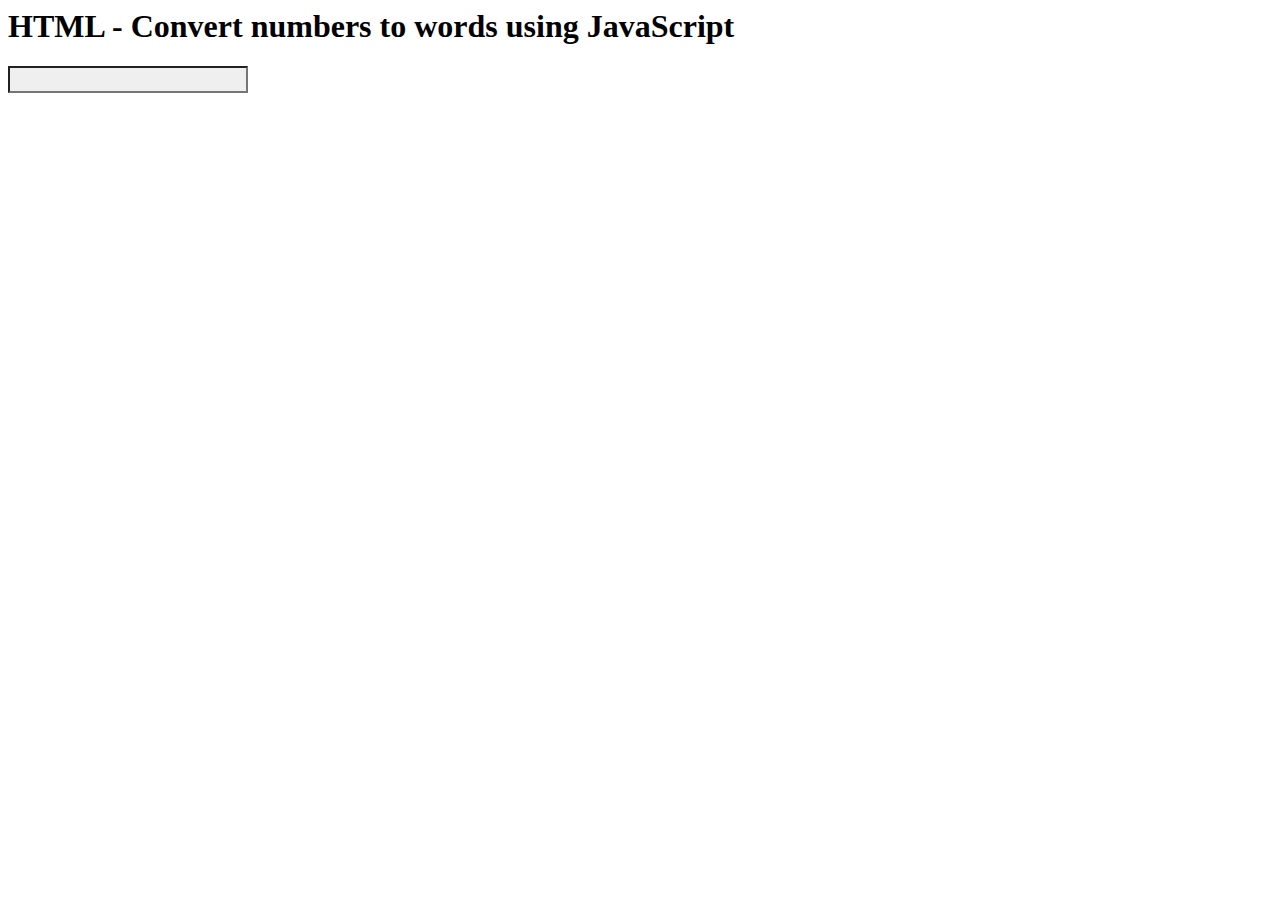
<file: Web/demo/demo.html>
<html>

<head>

    <title>HTML - Convert numbers to words using JavaScript</title>

    <script >
    	function onlyNumbers(evt) {
    var e = event || evt; // For trans-browser compatibility
    var charCode = e.which || e.keyCode;

    if (charCode > 31 && (charCode < 48 || charCode > 57))
        return false;
    return true;
}

function NumToWord(inputNumber, outputControl) {
    var str = new String(inputNumber)
    var splt = str.split("");
    var rev = splt.reverse();
    var once = ['Zero', ' One', ' Two', ' Three', ' Four', ' Five', ' Six', ' Seven', ' Eight', ' Nine'];
    var twos = ['Ten', ' Eleven', ' Twelve', ' Thirteen', ' Fourteen', ' Fifteen', ' Sixteen', ' Seventeen', ' Eighteen', ' Nineteen'];
    var tens = ['', 'Ten', ' Twenty', ' Thirty', ' Forty', ' Fifty', ' Sixty', ' Seventy', ' Eighty', ' Ninety'];

    numLength = rev.length;
    var word = new Array();
    var j = 0;

    for (i = 0; i < numLength; i++) {
        switch (i) {

            case 0:
                if ((rev[i] == 0) || (rev[i + 1] == 1)) {
                    word[j] = '';
                }
                else {
                    word[j] = '' + once[rev[i]];
                }
                word[j] = word[j];
                break;

            case 1:
                aboveTens();
                break;

            case 2:
                if (rev[i] == 0) {
                    word[j] = '';
                }
                else if ((rev[i - 1] == 0) || (rev[i - 2] == 0)) {
                    word[j] = once[rev[i]] + " Hundred ";
                }
                else {
                    word[j] = once[rev[i]] + " Hundred and";
                }
                break;

            case 3:
                if (rev[i] == 0 || rev[i + 1] == 1) {
                    word[j] = '';
                }
                else {
                    word[j] = once[rev[i]];
                }
                if ((rev[i + 1] != 0) || (rev[i] > 0)) {
                    word[j] = word[j] + " Thousand";
                }
                break;

                
            case 4:
                aboveTens();
                break;

            case 5:
                if ((rev[i] == 0) || (rev[i + 1] == 1)) {
                    word[j] = '';
                }
                else {
                    word[j] = once[rev[i]];
                }
                if (rev[i + 1] !== '0' || rev[i] > '0') {
                    word[j] = word[j] + " Lakh";
                }
                 
                break;

            case 6:
                aboveTens();
                break;

            case 7:
                if ((rev[i] == 0) || (rev[i + 1] == 1)) {
                    word[j] = '';
                }
                else {
                    word[j] = once[rev[i]];
                }
                if (rev[i + 1] !== '0' || rev[i] > '0') {
                    word[j] = word[j] + " Crore";
                }                
                break;

            case 8:
                aboveTens();
                break;

            default: break;
        }
        j++;
    }

    function aboveTens() {
        if (rev[i] == 0) { word[j] = ''; }
        else if (rev[i] == 1) { word[j] = twos[rev[i - 1]]; }
        else { word[j] = tens[rev[i]]; }
    }

    word.reverse();
    var finalOutput = '';
    for (i = 0; i < numLength; i++) {
        finalOutput = finalOutput + word[i];
    }
    document.getElementById(outputControl).innerHTML = finalOutput;
}
    </script>

</head>

<body>

    <h1>

        HTML - Convert numbers to words using JavaScript</h1>

    <input id="Text1" type="text" onkeypress="return onlyNumbers(this.value);" onkeyup="NumToWord(this.value,'divDisplayWords');"

        maxlength="9" style="background-color: #efefef; border: 2px solid #CCCCC; font-size: large" />

    <br />

    <br />

    <div id="divDisplayWords" style="font-size: 13; color: Teal; font-family: Arial;">

    </div>

</body>

</html>
</file>
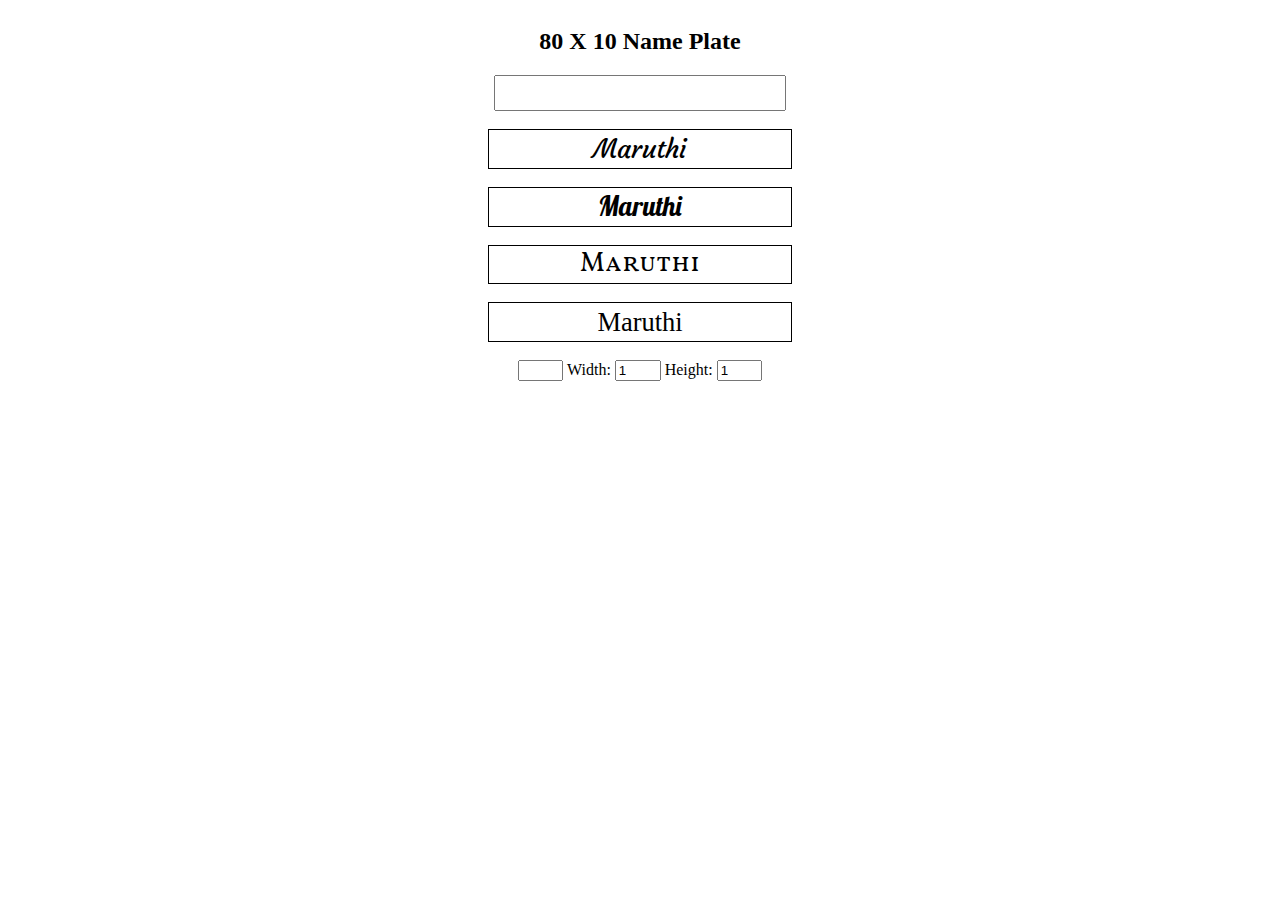
<file: Web/demo/Fonts.html>
<!DOCTYPE html>
<!-- saved from url=(0041)file:///G:/My%20Drive/Web/demo/Fonts.html -->
<html><head><meta http-equiv="Content-Type" content="text/html; charset=windows-1252">
<title>Fonts</title>
<link rel="preconnect" href="https://fonts.googleapis.com/">
<link rel="preconnect" href="https://fonts.gstatic.com/" crossorigin="">
<script src="./Fonts_files/jquery.min.js.download"></script>
<script src="./Fonts_files/html2canvas.js.download"></script>
<style>
  @import url('https://fonts.googleapis.com/css2?family=Lobster&display=swap');
  @import url('https://fonts.googleapis.com/css2?family=Courgette&display=swap');
  @import url('https://fonts.googleapis.com/css2?family=Vollkorn+SC:wght@600&display=swap');
</style>
</head>
<body>

<div style="width:100%;display:flex;flex-direction: column;align-items:center;justify-content:center;">
<h2>
80 X 10 Name Plate
</h2>
<input type="text" id="content" style="width:75mm;height:8mm;" onkeyup="AddData()">
<br>

<div style="border:1px solid black;width:80mm;height:10mm;display:flex;align-items: center;justify-content:center;" onclick="ContentSelect(1)">
<div id="content1" class="content" style="background-color:;white-space:nowrap;font-size:8mm;font-family: &#39;Courgette&#39;, cursive; transform: scale(1,1);font-size:7mm;">Maruthi</div>
</div>
<br>
<div style="border:1px solid black;width:80mm;height:10mm;display:flex;align-items: center;justify-content:center;" onclick="ContentSelect(2)">
<div id="content2" class="content" style="background-color:;white-space:nowrap;font-size:8mm;font-family: &#39;Lobster&#39;, cursive;transform: scale(1,1);font-size:7mm;">Maruthi</div>
</div>
<br>
<div style="border:1px solid black;width:80mm;height:10mm;display:flex;align-items: center;justify-content:center;" onclick="ContentSelect(3)">
<div id="content3" class="content" style="background-color:;white-space:nowrap;font-size:8mm;font-family: &#39;Vollkorn SC&#39;, serif;transform: scale(1,1);font-size:7mm;">Maruthi</div>
</div>
<br>
<div style="border:1px solid black;width:80mm;height:10mm;display:flex;align-items: center;justify-content:center;" onclick="ContentSelect(4)">
<div id="content4" class="content" style="background-color:;white-space:nowrap;font-size:8mm;font-family:&#39;Brush Script MT&#39;, cursive;, serif;transform: scale(1,1);font-size:7mm;">Maruthi</div>
</div>
<br>

<div style="display;flex;">
<input type="number" id="selected_content" style="width:10mm;">
Width:
<input type="number" id="width-range" style="width:10mm;" value="1" step=".05" onchange="SetText()">
Height:
<input type="number" id="height-range" style="width:10mm;" value="1" step=".05" onchange="SetText()">
</div>
</div>

<script>

function AddData(){
var content = $("#content").val();
$(".content").html(content);
}

function ContentSelect(contid){
$("#selected_content").val(contid);
var width = $("#content"+contid).css("transform").split(',')[0].replace(/[^0-9]/g, '');
if(width > 1){
width = width/100;
}
$("#width-range").val(width);
var height = parseFloat($("#content"+contid).css("transform").split(',')[3]);
$("#height-range").val(height);
}

function SetText(){
var contid = $("#selected_content").val();
var width = $("#width-range").val();
var height = $("#height-range").val();
$("#content"+contid).css("transform","scale("+width+", "+height+")");
}


</script>

</body></html>
</file>
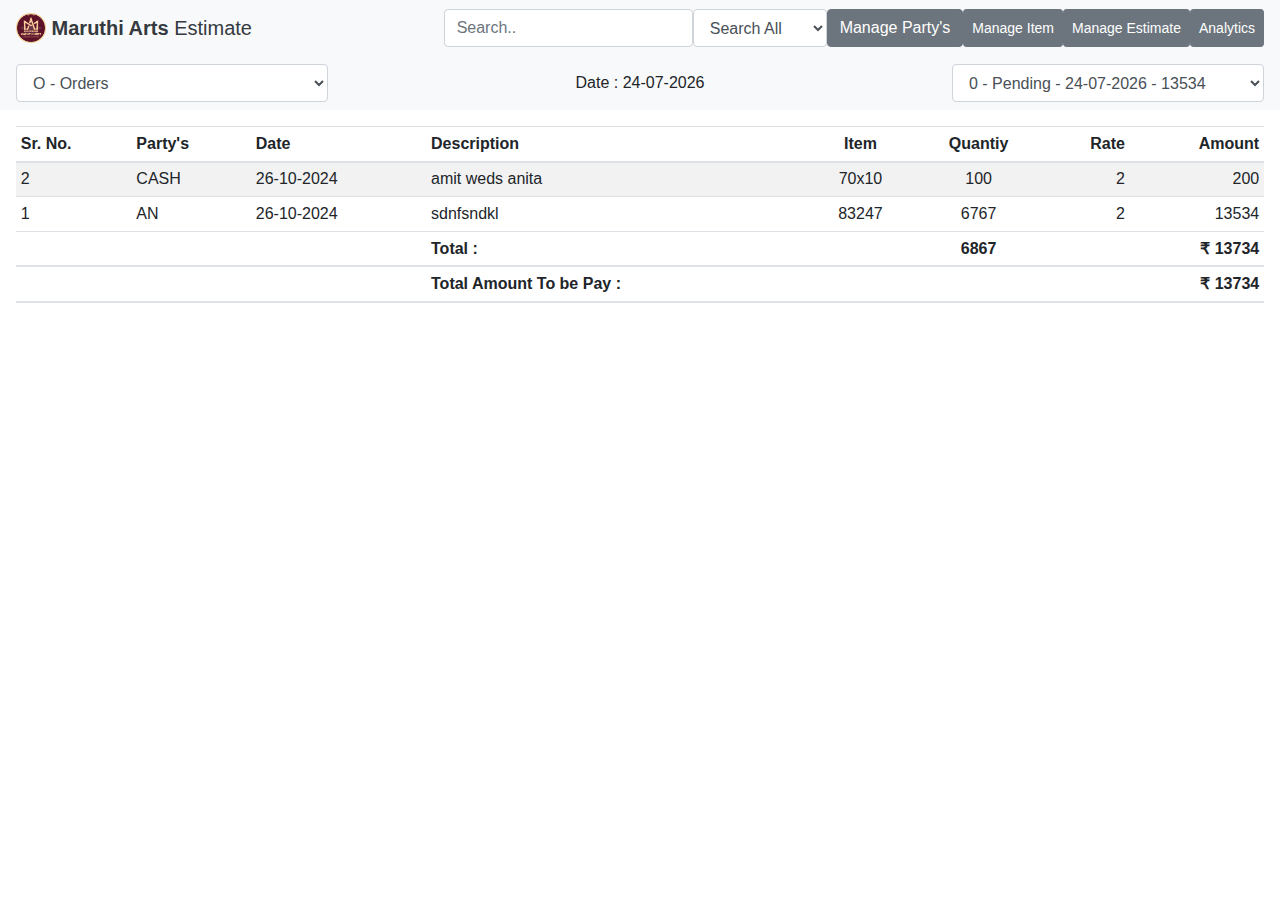
<file: Web/Estimate/Maruthi Arts Estimate.html>
<!DOCTYPE html>
<!-- saved from url=(0062)file:///D:/Project/Web/Estimate/Maruthi%20Arts%20Estimate.html -->
<html><head><meta http-equiv="Content-Type" content="text/html; charset=windows-1252">

<title class="PartysName">Maruthi Arts Estimate</title>
<link rel="icon" href="./Maruthi Arts Estimate_files/Maruthi Arts.png" type="image/x-icon">
<link rel="stylesheet" href="./Maruthi Arts Estimate_files/estimate.css">
</head>
<body id="View_Jobs" class="">
<div class="container-xxl">
<div class="sticky-top bg-light">
<nav id="From_To" class="navbar justify-content-between">
  <div class="navbar-brand text-dark" href="#">
    <img src="./Maruthi Arts Estimate_files/Maruthi Arts.png" width="30" height="30" class="d-inline-block align-top" alt="logo">
    <b>Maruthi Arts</b> Estimate  
  </div>  
  <div class="No_Print ml-auto">

    <div class="d-flex justify-content-end">
      <input type="Text" id="Job_Search" class="form-control" title="Shortcut alt+s" placeholder="Search.." onkeyup="Search_Row(&#39;Job_Rows&#39;,&#39;Job_Search&#39;)">
      <select id="Selected_Search" class="form-control w-50 Search_List" onchange="Search_Row(&#39;Job_Rows&#39;,&#39;Job_Search&#39;)">
      <option value="">Search All</option>
      <option value="Job_Date">By Date</option>
      <option value="Job_Description">By Description</option>
      <option value="Job_item">By Item</option>
      <option value="Job_Quantity">By Quantity</option>
      </select>
      
    <button type="button" class="btn btn-md btn-secondary" data-toggle="modal" data-target="#Manage_partys">
      Manage Party's
      </button>
      <button type="button" class="btn btn-sm btn-secondary" data-toggle="modal" data-target="#Manage_items">
      Manage Item
      </button>
      <button type="button" class="btn btn-sm btn-secondary" data-toggle="modal" data-target="#Manage_Estimate">
      Manage Estimate
      </button>
      <button type="button" class="btn btn-sm btn-secondary" data-toggle="modal" data-target="#Analytics">
        Analytics
      </button>
    </div>
  </div>
</nav>
<nav class="navbar justify-content-between">
  <select id="Selected_Party" class="form-control Partys_List w-25" title="Shortcut alt+p" onchange="Party_Selected()"><option value="No">O - Orders</option><option value="P_CASH">CASH - Cash</option><option value="P_LC">LC - Lilen Cards</option><option value="P_OMSC">OMSC - OMS</option><option value="P_DCC">DCC - Devata Card Creation</option><option value="P_AN">AN - Anubandha Enterprises</option><option value="P_BJC">BJC - Ramdev Card</option><option value="P_LM">LM - Lotus Marketing</option><option value="P_CHC">CHC - Chandan Card</option><option value="P_VEP">VEP - Venkatedri Prints</option><option value="P_Ana">Ana - Annapurna</option><option value="P_AB">AB - AB</option></select>
  <div class="No_Print">
    Date : <span class="Today_Date">26-10-2024</span>
  </div>
  <select id="Selected_Estimate" class="form-control Estimate_List w-25" title="Shortcut alt+e" onchange="Estimate_Selected()"><option value="0">0 - Pending - 26-10-2024 - 200</option><option value="4">4 - AN - 26-10-2024 - 400</option></select>
</nav>
</div>



<div class="modal fade" id="Manage_partys" tabindex="-1" role="dialog" aria-labelledby="Manage_partys" style="display: none;" ria-hidden="true" aria-hidden="true">
  <div class="modal-dialog  modal-lg" role="document">
    <div class="modal-content">
      <div class="modal-header">
        <h5 class="modal-title" id="Manage_partysTitle">Manage Partys</h5>
        <button type="button" class="btn btn-sm btn-danger" data-toggle="modal" data-target="#Manage_partys">X</button>
      </div>
      <div class="modal-body form-row">
	  
      <div class="valid-feedback"></div>
	  <div class="form-group col-3">
       <input type="text" class="form-control" id="Party_Short_Name" placeholder="Party&#39;s Short Name" value="" required="">
      </div>
	  <div class="form-group col-7">
       <input type="text" class="form-control" id="Party_Full_Name" placeholder="Party&#39;s Full Name" value="" required="">
      </div>
	  <div class="form-group col-2">
       <button type="button" class="btn btn-primary col-12" onclick="Add_Partys()">Add</button>
	  </div>
	  
		<table class="table ">
		<thead>
		<tr>
		<th>Short Name</th>
		<th>Party's Name</th>
		<th></th>
		</tr>
		</thead>
		<tbody id="Partys">
		<tr id="No" class="Partys_Row"><td class="Party_Short_Name">O</td><td class="Party_Full_Name">Orders</td><td class="Function_Key text-primary">System</td></tr>
		<tr id="P_CASH" class="Partys_Row P_C"><td class="Party_Short_Name">CASH</td><td class="Party_Full_Name">Cash</td><td class="Function_Key text-primary">System</td></tr>
		<tr id="P_LC" class="Partys_Row P_LC"><td class="Party_Short_Name">LC</td><td class="Party_Full_Name">Lilen Cards</td><td class="Function_Key"><button class=" btn btn-sm btn-danger" onclick="closest(&#39;tr&#39;).remove();">Delete</button></td></tr>
		<tr id="P_OMSC" class="Partys_Row P_OMSC"><td class="Party_Short_Name">OMSC</td><td class="Party_Full_Name">OMS</td><td class="Function_Key"><button class=" btn btn-sm btn-danger" onclick="closest(&#39;tr&#39;).remove();">Delete</button></td></tr>
		<tr id="P_DCC" class="Partys_Row P_DCC"><td class="Party_Short_Name">DCC</td><td class="Party_Full_Name">Devata Card Creation</td><td class="Function_Key"><button class=" btn btn-sm btn-danger" onclick="closest(&#39;tr&#39;).remove();">Delete</button></td></tr>	
		<tr id="P_AN" class="Partys_Row P_AN"><td class="Party_Short_Name">AN</td><td class="Party_Full_Name">Anubandha Enterprises</td><td class="Function_Key"><button class=" btn btn-sm btn-danger" onclick="closest(&#39;tr&#39;).remove(); TotalCount(); TotalCount();">Delete</button></td></tr>
		<tr id="P_BJC" class="Partys_Row P_BJC"><td class="Party_Short_Name">BJC</td><td class="Party_Full_Name">Ramdev Card</td><td class="Function_Key"><button class=" btn btn-sm btn-danger" onclick="closest(&#39;tr&#39;).remove(); TotalCount(); TotalCount();">Delete</button></td></tr>
		<tr id="P_LM" class="Partys_Row P_LM"><td class="Party_Short_Name">LM</td><td class="Party_Full_Name">Lotus Marketing</td><td class="Function_Key"><button class=" btn btn-sm btn-danger" onclick="closest(&#39;tr&#39;).remove(); TotalCount(); TotalCount();">Delete</button></td></tr><tr id="P_CHC" class="Partys_Row P_CHC"><td class="Party_Short_Name">CHC</td><td class="Party_Full_Name">Chandan Card</td><td class="Function_Key"><button class=" btn btn-sm btn-danger" onclick="closest(&#39;tr&#39;).remove(); TotalCount(); TotalCount();">Delete</button></td></tr><tr id="P_VEP" class="Partys_Row P_VEP"><td class="Party_Short_Name">VEP</td><td class="Party_Full_Name">Venkatedri Prints</td><td class="Function_Key"><button class=" btn btn-sm btn-danger" onclick="closest(&#39;tr&#39;).remove(); TotalCount(); TotalCount();">Delete</button></td></tr><tr id="P_Ana" class="Partys_Row P_Ana"><td class="Party_Short_Name">Ana</td><td class="Party_Full_Name">Annapurna</td><td class="Function_Key"><button class=" btn btn-sm btn-danger" onclick="closest(&#39;tr&#39;).remove(); TotalCount(); TotalCount();">Delete</button></td></tr><tr id="P_AB" class="Partys_Row P_AB"><td class="Party_Short_Name">AB</td><td class="Party_Full_Name">AB</td><td class="Function_Key"><button class=" btn btn-sm btn-danger" onclick="closest(&#39;tr&#39;).remove(); TotalCount(); TotalCount();">Delete</button></td></tr></tbody>
		</table>
	  
      </div>  

	  <div class="modal-footer">
        <button type="button" class="btn btn-danger" data-dismiss="modal">Close</button>
      </div>	  
    </div>
  </div>
</div>

<div class="modal fade" id="Manage_items" tabindex="-1" role="dialog" aria-labelledby="Manage_items" style="display: none;" aria-hidden="true">
  <div class="modal-dialog  modal-lg" role="document">
    <div class="modal-content">
      <div class="modal-header">
        <h5 class="modal-title" id="Manage_itemsTitle">Manage Items</h5>
        <button type="button" class="btn btn-sm btn-danger" data-toggle="modal" data-target="#Manage_items">X</button>
      </div>
      
      <div class="modal-body form-row">
      <div class="valid-feedback"></div>
	  <div class="form-group col-6">
       <input type="text" class="form-control" id="Items_Name" placeholder="Item Name Items etc." onkeyup="Search_Row(&#39;Items&#39;,&#39;Items_Name&#39;)" value="" required="">
      </div>
	  <div class="form-group col-4">
       <input type="number" class="form-control" id="Items_Rate" placeholder="Rate" value="" required="">
      </div>
	  <div class="form-group col-2">
       <button type="button" class="btn btn-primary col-12" onclick="Add_Items()">Add</button>
	  </div>
	  
	  <table class="table ">
		<thead>
		<tr>
		<th>Item name</th>
		<th>Rate</th>
		<th></th>
		</tr>
		</thead>
		<tbody id="Items">
      
    <tr id="Items_4" class="Items_Row P_CASH" style=""><td class="Items_Name">70x10</td><td class="Items_Rate">2</td><td class="Function_Key"><button class="btn btn-sm btn-danger" onclick="closest(&#39;tr&#39;).remove(); TotalCount(); TotalCount();">Delete</button></td></tr><tr id="Items_3" class="Items_Row P_LC" style=""><td class="Items_Name">80x10</td><td class="Items_Rate">2</td><td class="Function_Key"><button class="btn btn-sm btn-danger" onclick="closest(&#39;tr&#39;).remove(); TotalCount(); TotalCount();">Delete</button></td></tr><tr id="Items_2" class="Items_Row P_AN" style=""><td class="Items_Name">4040</td><td class="Items_Rate">2</td><td class="Function_Key"><button class="btn btn-sm btn-danger" onclick="closest(&#39;tr&#39;).remove(); TotalCount(); TotalCount();">Delete</button></td></tr><tr id="Items_1" class="Items_Row P_AN" style=""><td class="Items_Name">8080</td><td class="Items_Rate">2</td><td class="Function_Key"><button class="btn btn-sm btn-danger" onclick="closest(&#39;tr&#39;).remove(); TotalCount(); TotalCount();">Delete</button></td></tr><tr id="Items_5" class="Items_Row P_AN"><td class="Items_Name">83247</td><td class="Items_Rate">2</td><td class="Function_Key"><button class="btn btn-sm btn-danger" onclick="closest(&#39;tr&#39;).remove(); TotalCount(); TotalCount();">Delete</button></td></tr></tbody>
		</table>
	  
      </div>   
	 
	  <div class="modal-footer">
        <button type="button" class="btn btn-danger" data-dismiss="modal">Close</button>
      </div>	
    </div>
  </div>
</div>


<div class="modal fade" id="Manage_Estimate" tabindex="-1" role="dialog" aria-labelledby="Manage_Estimate" style="display: none;" aria-hidden="true">
  <div class="modal-dialog  modal-lg" role="document">
    <div class="modal-content">
      <div class="modal-header">
        <h5 class="modal-title" id="Manage_EstimateTitle">Manage Estimate</h5>
        <button type="button" class="btn btn-sm btn-danger" data-toggle="modal" data-target="#Manage_Estimate">X</button>
      </div>
      
      <div class="modal-body form-row">
      <div class="valid-feedback"></div>
	  <div class="form-group col-1">
       <div class="btn">Sr. No.</div>
	  </div>
	  <div class="form-group col-1">
	  <div id="Estimate_Sr_No" class="btn text-danger Estimate_Sr_No">5</div>
	  </div>
	  <div class="form-group col-3">
       <input type="Date" class="form-control Input_Today_Date" id="Estimate_Date" onchange="SearchEstimate()" required="">
      </div>
	  <div class="form-group col-2">
       <button type="button" class="btn btn-success col-12" onclick="Add_Estimate()">Create</button>
	  </div>
	  <div class="form-group col-5">
	  <input type="text" class="form-control" id="Estimate_Search" placeholder="Search" onkeyup="Search_Row(&#39;Estimate&#39;,&#39;Estimate_Search&#39;)">
	  </div>
	  <div class="form-group col-3">
       <div class="btn">Attach To Est. No.</div>
	  </div>
	  <div class="form-group col-2">
       <input id="Attach_Sr_No" class="form-control text-danger">
	  </div>
	  <div class="form-group col-2">
       <button type="button" class="btn btn-success col-12" onclick="AtachToEstimate()">Attach</button>
	  </div>
	 
	  <table class="table ">
		<thead>
		<tr>
		<th></th>
		<th></th>
		<th>Total :</th>
		<th id="OverallAmont">13934</th>
		<th id="BalanceAmount">13934</th>
		<th id="collectedAmount">0</th>
		</tr>
		<tr>
		<th>Sr. No.</th>
		<th>Party</th>
		<th>Date</th>
		<th>Amount</th>
		<th>Balance</th>
		<th></th>
		</tr>
		</thead>
		<tbody id="Estimate"><tr id="E_0" class="Estimate_Row" style=""><td class="Estimate_No text-danger">0</td><td class="Estimate_Party">Pending</td><td class="Today_Date Estimate_Date">26-10-2024</td><td class="EAmount">13534</td><td class="EBalance">13534</td><td class="Function_Key text-primary"><input type="button" class="btn btn-sm btn-primary" value="Open"></td></tr><tr id="E_4" class="Estimate_Row P_AN" style=""><td class="Estimate_No text-danger">4</td><td class="Estimate_Party">AN</td><td class="Estimate_Date">26-10-2024</td><td class="EAmount">400</td><td class="EBalance">400</td><td class="Function_Key"><input type="button" class="btn btn-sm btn-primary" value="Open"></td></tr><tr id="E_3" class="Estimate_Row P_CASH" style="display: none;"><td class="Estimate_No text-danger">3</td><td class="Estimate_Party">CASH</td><td class="Estimate_Date">26-10-2024</td><td class="EAmount">200</td><td class="EBalance">100</td><td class="Function_Key"><input type="button" class="btn btn-sm btn-primary" value="Open"></td></tr><tr id="E_2" class="Estimate_Row P_LC" style="display: none;"><td class="Estimate_No text-danger">2</td><td class="Estimate_Party">LC</td><td class="Estimate_Date">26-10-2024</td><td class="EAmount">1000</td><td class="EBalance">1000</td><td class="Function_Key"><input type="button" class="btn btn-sm btn-primary" value="Open"></td></tr><tr id="E_1" class="Estimate_Row P_CASH" style="display: none;"><td class="Estimate_No text-danger">1</td><td class="Estimate_Party">CASH</td><td class="Estimate_Date">26-10-2024</td><td class="EAmount">200</td><td class="EBalance">0</td><td class="Function_Key"><input type="button" class="btn btn-sm btn-primary" value="Open"></td></tr>
      
      
    </tbody>
		</table>
      </div>  
	 
	  <div class="modal-footer">
        <button type="button" class="btn btn-danger" data-dismiss="modal">Close</button>
      </div>	
    </div>
  </div>
</div>

<div class="p-3">

<div class="modal fade" id="New_job" tabindex="-1" role="dialog" aria-labelledby="New_job" style="display: none;" aria-hidden="true">
  <div class="modal-dialog" role="document">
    <div class="modal-content">
      <div class="modal-header">
        <h5 class="modal-title" id="New_jobTitle">New Order</h5>
        <button type="button" class="btn btn-sm btn-danger" data-toggle="modal" data-target="#New_job">X</button>
      </div>
	  <nav>
	  
	<div class="nav nav-tabs" id="nav-tab" role="tablist">
	<a class="nav-item nav-link active show" id="nav-Job-tab" data-toggle="tab" href="file:///D:/Project/Web/Estimate/Maruthi%20Arts%20Estimate.html#nav-Job" role="tab" aria-controls="nav-Job" aria-selected="true">Job</a>
	<a class="nav-item nav-link" id="nav-Payment-tab" data-toggle="tab" href="file:///D:/Project/Web/Estimate/Maruthi%20Arts%20Estimate.html#nav-Payment" role="tab" aria-controls="nav-Payment" aria-selected="false">Payment</a>
	</div>
	</nav>
	<div class="tab-content" id="nav-tabContent"> 
	<div class="tab-pane fade active show" id="nav-Job" role="tabpanel" aria-labelledby="nav-Job-tab">
      <div class="modal-body form-row">
      <div class="valid-feedback"></div>
	   <div class="form-group col-6 btn text-left"><b>Sr. No.</b>&nbsp;<span class="text-danger" id="Job_No">8</span></div>
	  <div class="form-group col-6">
       <input type="Date" class="form-control Input_Today_Date" id="Job_Date" required="">
	  </div>
    <div class="form-group col-12">
      <div class="text-danger" id="Job_Alert"></div>
      <div class="input-group">
        <input type="text" class="form-control" style="text-transform:capitalize;" id="Job_Description" placeholder="Description item Quantity or drop file to auto fill" value="" required="">
        <div class="input-group-append">
        <label for="job_file" class="input-group-text">Select</label>
        <input type="file" id="job_file" onchange="getFileName(event)" class="d-none">
      </div>
      </div>
  </div>
	  <div class="form-group col-6">
	  <input type="text" class="form-control" id="Job_Items" placeholder="Item" required="">
	  </div>
	  <div class="form-group col-6">
       <select type="text" class="form-control Items_list" id="Items_list" onchange="GetRate()" required=""><option value="0">Select Item</option><option value="Items_1">4040 - 2</option><option value="Items_4">8080 - 2</option></select>
      </div>
	  <div class="form-group input-group col-4">
       <input type="number" class="form-control" id="Job_Quantity" placeholder="Quantiy" onkeyup="GetAmount()" value="" required="">
	  <div class="input-group-append">
		<span class="input-group-text" id="">Pcs.</span>
	  </div>
      </div>
	  <div class="form-group input-group col-4">
	   <input type="number" class="form-control" id="Job_Rate" placeholder="Rate" onkeyup="GetAmount()" value="" required="">
	  <div class="input-group-append">
		<span class="input-group-text" id="">&#8377;  </span>
	  </div>
	  </div>
	  <div class="form-group input-group col-4">
	   <input type="number" class="form-control" id="Job_Amount" placeholder="Amount" value="" required="" disabled="">
	  <div class="input-group-append">
		<span class="input-group-text" id="">&#8377;  </span>
	  </div>
	  </div>
      </div>
	  <div class="modal-footer">
        <button type="button" class="btn btn-danger" data-dismiss="modal">Close</button>
        <button type="button" class="btn btn-primary" id="add_entry" onclick="addEntry()">Submit</button>
     </div>
	</div>
	<div class="tab-pane fade" id="nav-Payment" role="tabpanel" aria-labelledby="nav-Payment-tab">
	<div class="modal-body form-row">
      <div class="valid-feedback"></div>
	   <div class="form-group col-12"><b>Sr. No.</b>&nbsp; <span class="text-danger" id="Pay_No">3</span></div>
	  <div class="form-group col-12">
       <input type="text" class="form-control" id="Pay_Description" placeholder="Description" value="" required="">
      </div>
	  <div class="form-group input-group col-6">
		<span class="input-group-text" id="PayType">-</span>
	   <input type="number" class="form-control" id="Pay_Amount" placeholder="Amount" value="" required="">
      <div class="input-group-append">
		<span class="input-group-text" id="">&#8377; </span>
	  </div>
	  </div>
	  <div class="form-group col-6">
       <input type="Date" class="form-control Input_Today_Date" id="Pay_Date" required="">
      </div>
      </div>
	<div class="modal-footer">
        <button type="button" class="btn btn-danger" data-dismiss="modal">Close</button>
        <button type="button" class="btn btn-primary" onclick="Add_Payment()">Add Payment</button>
     </div>
	</div>
	</div>
	  
      
    </div>
  </div>
</div>

<div id="Print_Table">
<div class="Estimate_Bill">
<div id="Record_Detail" class="d-flex justify-content-between">
<div class="navbar-brand Party_Detail d-flex">
To.&nbsp;<b><span class="Selected_Party">Anubandha Enterprises</span></b>
</div>

<div class="navbar-brand Estimate_Detail d-none">
Date:&nbsp;<b class="Today_Date Estimate_Date_View">26-10-2024</b> &nbsp; &nbsp;
Estimate No. : &nbsp;<b id="Estimate_Selected" class="text-danger">3</b>
<input type="button" id="Print_Button" class="btn btn-sm btn-primary ml-3 No_Print" value="Print" onclick="Print_Estimate()" style="display: none;">
</div>
</div>

<table id="Main_Table" class="table table-sm table-striped">
<thead>
<tr class="E_1 E_2 E_3 E_4">
<th class="SrNo">Sr. No. </th>
<th class="For_Partys" style="display: none;">Party's </th>
<th class="For_Estimate" style="display: none;">4</th>
<th class="Job_Date">Date</th>
<th class="Job_Description">Description </th>
<th class="Job_item">Item</th>
<th class="Job_Quantity">Quantiy</th>
<th class="Job_Rate">Rate</th>
<th class="Job_Amount">Amount</th>
<th class="For_Attach" style="display: none;"><input type="button" value="Attach" id="Attach_All" class="btn btn-sm btn-light text-secondary" onclick="Attach_For()"></th>
<th class="Function_Key" style="">
<input type="button" id="Add_New_Job" class="btn btn-sm btn-secondary d-flex" title="alt+n" value="New Order" data-toggle="modal" data-target="#New_job">
</th>
</tr>
</thead>
<tbody id="Job_Rows">
  
  
  
  
  
  <!-- Continue for other parties as per your list -->
  
<tr id="Job_7" class="Job_Row P_AN E_0"><td class="Job_Id">1</td><td class="For_Partys" style="display: none;">AN</td><td class="For_Estimate text-danger">0</td><td class="Job_Date">26-10-2024</td><td class="Job_Description">sdnfsndkl</td><td class="Job_item">83247</td><td class="Job_Quantity">6767</td><td class="Job_Rate"> <span>2</span></td><td class="Job_Amount"> <span>13534</span></td><td class="For_Attach"><input type="button" value="Attach" class="btn btn-sm btn-light text-secondary"></td><td class="Function_Key"><button class="btn btn-sm btn-danger" onclick="$(this).closest(&#39;tr&#39;).detach().appendTo(&#39;#orders_bin&#39;); deleteentry(&#39;orders_bin&#39;);">Delete</button></td></tr></tbody>
<thead>
    <tr class="">
      <th class="SrNo"></th>
	  <th class="For_Partys" style="display: none;"></th>
	  <th class="For_Estimate" style="display: none;">34</th>
      <th class="Job_Date"></th>
      <th class="Job_Description">Total :</th>
      <th class="Job_item"></th>
      <th class="Job_Quantity" id="G_Total_Q">6767</th>
      <th class="Job_Rate"></th>
      <th class="Job_Amount" id="G_Total_A">&#8377; <span>13534</span></th>
      <th class="For_Attach" style="display: none;"></th>
      <th class="Function_Key" style="">
	 </th>
    </tr>
</thead>
<tbody id="Pay_Rows">

</tbody>
<thead>
    <tr class="E_2">
      <th class="SrNo"></th>
	  <th class="For_Partys" style="display: none;"></th>
	  <th class="For_Estimate" style="display: none;">2</th>
      <th class="Job_Date"></th>
      <th class="Job_Description">Total Amount To be Pay : </th>
      <th class="Job_item"></th>
      <th class="Job_Quantity"></th>
      <th class="Job_Rate"></th>
      <th class="Job_Amount ForGTotsl" id="Amount_TO_Be_Paid">&#8377; <span>13534</span></th>
      <th class="For_Attach col-1" style="display: none;">
        
	  <span id="Attach_Function" class="d-none">
      <input type="button" class="btn btn-sm btn-danger btn-primary" value="Cancel" onclick="Attach_Cancel()">
      </span>
      </th>
      <th class="Function_Key col-1" style="">
	  <input type="button" id="Attach_To" class="btn btn-sm btn-success" value="Attach" onclick="Attach_To()" style="display: inline-block;">
    <input type="button" id="create_estimate" class="btn btn-sm btn-secondary d-none" value="Make Estimate" data-toggle="modal" data-target="#Manage_Estimate">
	  </th>
    </tr>
</thead>
</table>
</div>
</div>

<div class="modal fade" id="Analytics" tabindex="-1" role="dialog" aria-labelledby="Analytics" style="display: none;" aria-hidden="true">
  <div class="modal-dialog  modal-lg" role="document">
    <div class="modal-content">
      <div class="modal-header">
        <h5 class="modal-title">Analytics</h5>
        <div>
        <input type="button" class="btn btn-sm btn-secondary" value="Current" onclick="DistictValue()">
        <input type="button" class="btn btn-sm btn-secondary" value="Overall" id="oallsta" onclick="OverAllDistictValue()">
        <input type="button" class="btn btn-sm btn-warning" value="Restore Job" onclick="RecycleBin()">
        <button type="button" class="btn btn-sm btn-danger" data-toggle="modal" data-target="#Analytics">X</button>
        </div>
      </div>
      <div class="modal-body form-row">
        <table id="Statistics" class="table table-sm w-100 text-capitalize">
        <thead>
        <tr><th>No.</th><th>Item</th><th>Order</th><th>Pcs</th><th>Rate</th><th>Amount</th></tr>
        </thead>
        <tbody id="StatisticsTable"><tr><td class="ssrn">1</td><td>83247</td><td class="TOrders">1</td><td class="pcs">6767</td><td class=""> 2</td><td>13534</td></tr></tbody>
        <tfoot>
        <tr><th></th><th></th><th id="OrderCount">1</th><th id="PcsCount">6767</th><th id="RateCount"></th><th id="AmountCount">13534</th></tr>
        </tfoot>
        </table>
      </div>
	    <div class="modal-footer">
        <button type="button" class="btn btn-danger" data-dismiss="modal">Close</button>
      </div>	
    </div>
  </div>
</div>

</div>

<table id="Database" class="table table-sm table-striped d-none">
<tbody id="Jobs" style="display: none;">

<tr id="Job_2" class="Job_Row P_LC E_2"><td class="Job_Id">1</td><td class="For_Partys" style="display: none;">LC</td><td class="For_Estimate text-danger">2</td><td class="Job_Date">26-10-2024</td><td class="Job_Description">amit anita</td><td class="Job_item">80x10</td><td class="Job_Quantity">500</td><td class="Job_Rate"> <span>2</span></td><td class="Job_Amount"> <span>1000</span></td><td class="For_Attach" style="display: none;"><input type="button" value="Attach" class="btn btn-sm btn-light text-secondary"></td><td class="Function_Key"><button class="btn btn-sm btn-danger" onclick="$(this).closest(&#39;tr&#39;).detach().appendTo(&#39;#orders_bin&#39;); deleteentry(&#39;orders_bin&#39;);">Delete</button></td></tr><tr id="Job_1" class="Job_Row P_CASH E_1"><td class="Job_Id">1</td><td class="For_Partys" style="display: none;">CASH</td><td class="For_Estimate text-danger">1</td><td class="Job_Date">26-10-2024</td><td class="Job_Description">amit weds anita</td><td class="Job_item">70x10</td><td class="Job_Quantity">100</td><td class="Job_Rate"> <span>2</span></td><td class="Job_Amount"> <span>200</span></td><td class="For_Attach" style="display: none;"><input type="button" value="Attach" class="btn btn-sm btn-light text-secondary"></td><td class="Function_Key"><button class="btn btn-sm btn-danger" onclick="$(this).closest(&#39;tr&#39;).detach().appendTo(&#39;#orders_bin&#39;); deleteentry(&#39;orders_bin&#39;);">Delete</button></td></tr><tr id="Job_6" class="Job_Row P_AN E_4"><td class="Job_Id">2</td><td class="For_Partys" style="display: none;">AN</td><td class="For_Estimate text-danger">4</td><td class="Job_Date">26-10-2024</td><td class="Job_Description">amit</td><td class="Job_item">8080</td><td class="Job_Quantity">100</td><td class="Job_Rate"> <span>2</span></td><td class="Job_Amount"> <span>200</span></td><td class="For_Attach" style="display: none;"><input type="button" value="Attach" class="btn btn-sm btn-light text-secondary"></td><td class="Function_Key"><button class="btn btn-sm btn-danger" onclick="$(this).closest(&#39;tr&#39;).detach().appendTo(&#39;#orders_bin&#39;); deleteentry(&#39;orders_bin&#39;);">Delete</button></td></tr><tr id="Job_5" class="Job_Row P_AN E_4"><td class="Job_Id">1</td><td class="For_Partys" style="display: none;">AN</td><td class="For_Estimate text-danger">4</td><td class="Job_Date">26-10-2024</td><td class="Job_Description">dilip kumar</td><td class="Job_item">4040</td><td class="Job_Quantity">100</td><td class="Job_Rate"> <span>2</span></td><td class="Job_Amount"> <span>200</span></td><td class="For_Attach" style="display: none;"><input type="button" value="Attach" class="btn btn-sm btn-light text-secondary"></td><td class="Function_Key"><button class="btn btn-sm btn-danger" onclick="$(this).closest(&#39;tr&#39;).detach().appendTo(&#39;#orders_bin&#39;); deleteentry(&#39;orders_bin&#39;);">Delete</button></td></tr><tr id="Job_3" class="Job_Row P_CASH E_3"><td class="Job_Id">1</td><td class="For_Partys" style="display: none;">CASH</td><td class="For_Estimate text-danger">3</td><td class="Job_Date">26-10-2024</td><td class="Job_Description">amit weds anita</td><td class="Job_item">70x10</td><td class="Job_Quantity">100</td><td class="Job_Rate"> <span>2</span></td><td class="Job_Amount"> <span>200</span></td><td class="For_Attach" style="display: none;"><input type="button" value="Attach" class="btn btn-sm btn-light text-secondary"></td><td class="Function_Key"><button class="btn btn-sm btn-danger" onclick="$(this).closest(&#39;tr&#39;).detach().appendTo(&#39;#orders_bin&#39;); deleteentry(&#39;orders_bin&#39;);">Delete</button></td></tr><tr id="Job_4" class="Job_Row P_CASH E_0"><td class="Job_Id">1</td><td class="For_Partys" style="display: none;">CASH</td><td class="For_Estimate text-danger">0</td><td class="Job_Date">26-10-2024</td><td class="Job_Description">amit weds anita</td><td class="Job_item">70x10</td><td class="Job_Quantity">100</td><td class="Job_Rate"> <span>2</span></td><td class="Job_Amount"> <span>200</span></td><td class="For_Attach" style="display: none;"><input type="button" value="Attach" class="btn btn-sm btn-light text-secondary"></td><td class="Function_Key" style="display: none;"><button class="btn btn-sm btn-danger" onclick="$(this).closest(&#39;tr&#39;).detach().appendTo(&#39;#orders_bin&#39;); deleteentry(&#39;orders_bin&#39;);">Delete</button></td></tr></tbody>
<tbody id="Pays" style="display: none;">
  
<tr id="Pay_1" class="Pay_Row P_CASH E_1"><td class="Pay_Id">1</td><td class="For_Partys" style="display: none;">CASH</td><td class="For_Estimate text-danger" style="display: none;">1</td><td class="Pay_Date">26-10-2024</td><td class="Pay_Description">Pay</td><td class=""></td><td class=""></td><td class=""><span></span></td><td class="Pay_Amount"> <span>-200</span></td><td class="For_Attach" style="display: none;"><input type="button" value="Attach" class="btn btn-sm btn-light text-secondary"></td><td class="Function_Key"><button class="btn btn-sm btn-danger" onclick="$(this).closest(&#39;tr&#39;).detach().appendTo(&#39;#payments_bin&#39;); deleteentry(&#39;payments_bin&#39;);">Delete</button></td></tr><tr id="Pay_2" class="Pay_Row P_CASH E_3"><td class="Pay_Id">1</td><td class="For_Partys" style="display: none;">CASH</td><td class="For_Estimate text-danger" style="display: none;">3</td><td class="Pay_Date">26-10-2024</td><td class="Pay_Description">pay</td><td class=""></td><td class=""></td><td class=""><span></span></td><td class="Pay_Amount"> <span>-100</span></td><td class="For_Attach" style="display: none;"><input type="button" value="Attach" class="btn btn-sm btn-light text-secondary"></td><td class="Function_Key"><button class="btn btn-sm btn-danger" onclick="$(this).closest(&#39;tr&#39;).detach().appendTo(&#39;#payments_bin&#39;); deleteentry(&#39;payments_bin&#39;);">Delete</button></td></tr></tbody>
</table>
<div id="recycle_bin" style="display: none;">
  <h4>Orders Bin</h4>
  <table class="table table-sm table-striped">
  <tbody id="orders_bin">
  
  </tbody>
  </table>
  <h4>Payments Bin</h4>
  <table class="table table-sm table-striped">
  <tbody id="payments_bin">
  
  </tbody>
  </table>
</div>
</div>

<script id="script" src="./Maruthi Arts Estimate_files/jquery.min.js.download"></script>
<script id="script" src="./Maruthi Arts Estimate_files/bootstrap.min.js.download"></script>
<script id="script" src="./Maruthi Arts Estimate_files/hotkeys.min.js.download"></script>
<script id="script" src="./Maruthi Arts Estimate_files/estimate.js.download"></script>
</body></html>
</file>
<file: Web/Estimate/Maruthi Arts Estimate_files/estimate.css>
@import "https://cdn.jsdelivr.net/npm/bootstrap@4.0.0/dist/css/bootstrap.min.css";

::-webkit-scrollbar{
    display: none;
}

.CancelEdit,.UpdateRow, .For_Attach, .For_Estimate{
display:none;
}

.Job_Quantity, .Job_item{
    text-align: center;
}

.Job_Rate,.Job_Amount,.Job_Quantiy, .Pay_Amount{
text-align:right;
}

.Job_Size{
text-align:center;
}
#dropZone {
    cursor: pointer;
}
#dropZone.dragover {
    background-color: #bbbbbb;
}
</file>
